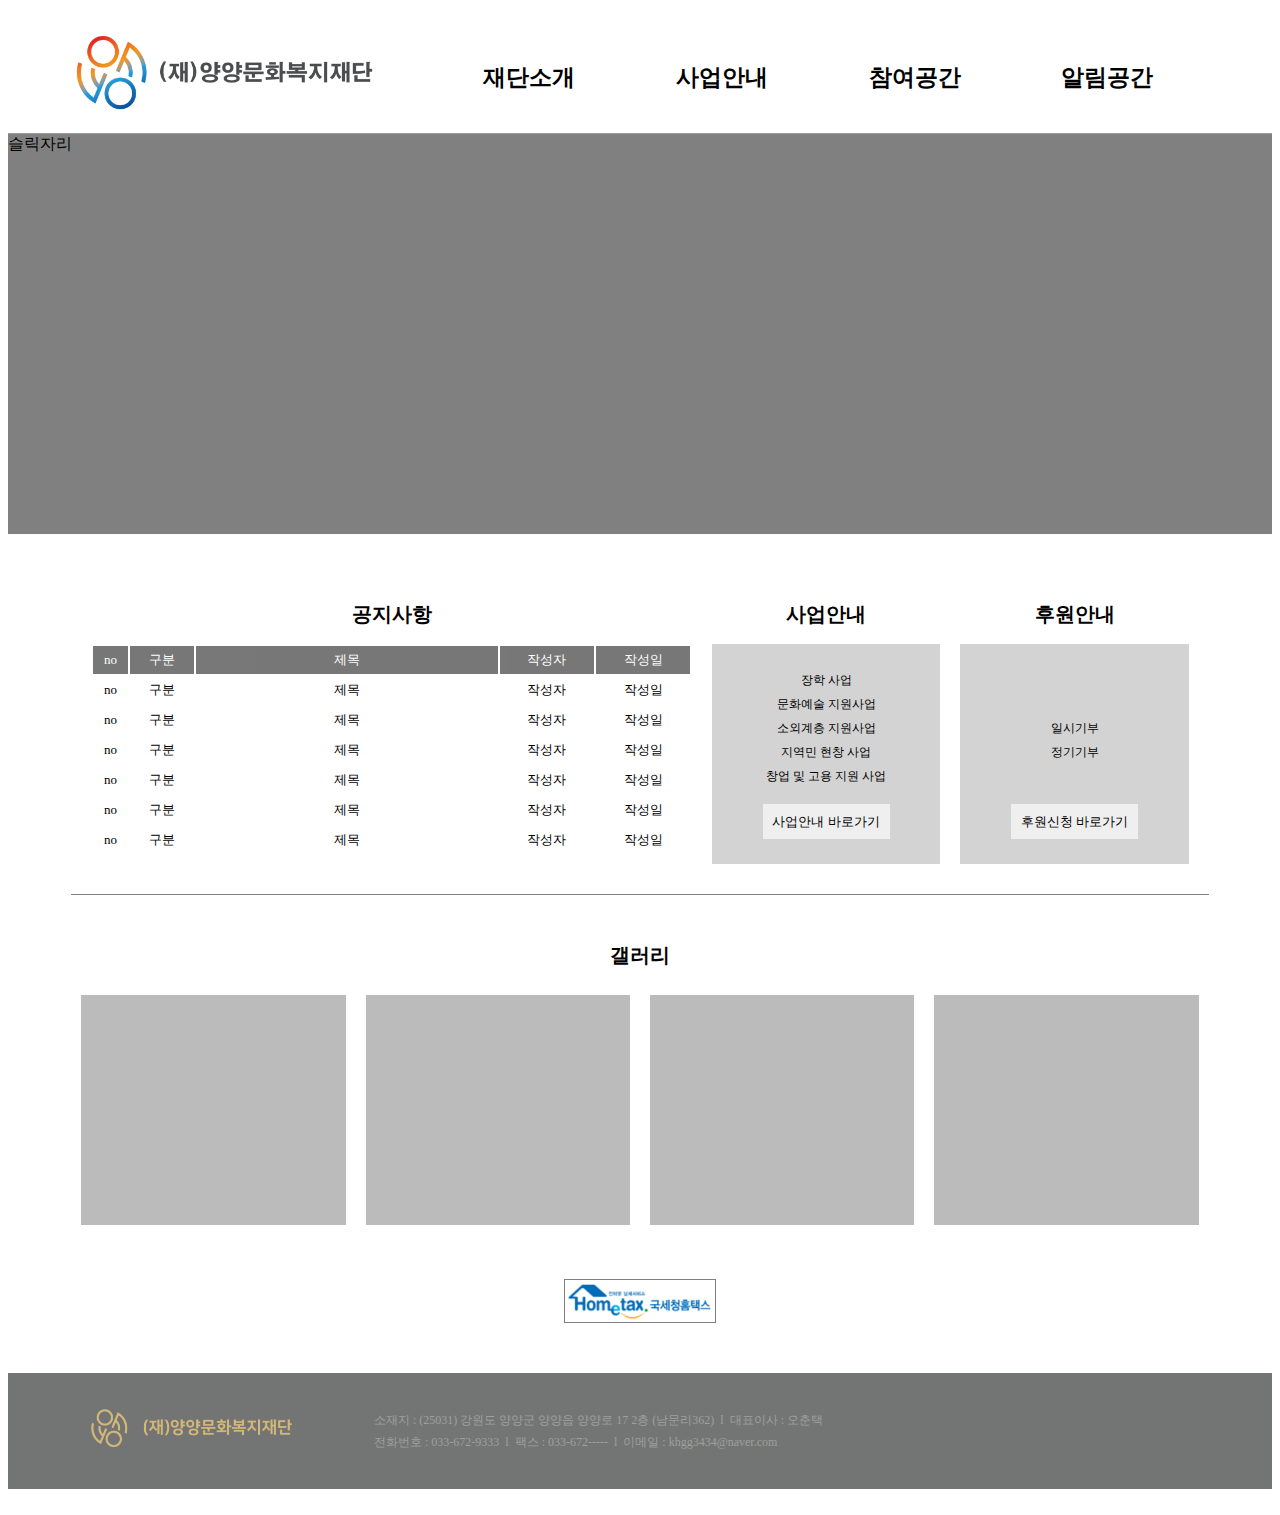
<file: index.html>
<!DOCTYPE html PUBLIC "-//W3C//DTD XHTML 1.0 Transitional//EN" "http://www.w3.org/TR/xhtml1/DTD/xhtml1-transitional.dtd">
<html xmlns="http://www.w3.org/1999/xhtml" xml:lang="ko" lang="ko">
<head>
    <meta charset="utf-8">
    <meta http-equiv="content-type" content="text/html; charset=utf-8"/>
    <meta name="viewport" content="width=device-width, initial-scale=1.0">
    <meta name="language" content="kr"/>
    <meta name="referrer" content="always">
    <title>(재)양양문화복지재단 </title>
    <meta name="keywords" content="(재)양양문화복지재단"/>
    <meta name="description" content="(재)양양문화복지재단"/>
    <meta property="og:title" content="(재)양양문화복지재단"/>
    <meta property="og:site_name" content="(재)양양문화복지재단" />
    <meta property="og:type" content="website" />
    <meta property="og:description" content="(재)양양문화복지재단"/>

 
    <link rel="stylesheet" type="text/css" href="css/styles.css">
    <meta name="keywords" content="양양문화복지재단, 양양문화재단, 양양복지재단, 양양재단, 양양군 문화재단" />


    <!--favicon-->
        <link rel="shortcut icon" href="img/logo.ico">
        <meta name="robots" content="index,follow">


</head>

    
    
<body>

    <!--HEADER-->

    <div id="header" class="whole-header" >
        <div class="header">
            <div class="header01">
            <a href="index.html" class="logo"><img src="img/logo_h.png" style="max-height: 85px; "></a></div> 
            <div class="header02">
                    <li class="depth01"> <h2>재단소개</h2>
                        <ul class="depth02">
                            <li> <a href="1about/1-1.html">인사말</a></li>
                            <li> <a href="1about/1-2.html">운영규정</a></li>
                            <li> <a href="1about/1-3.html">오시는 길</a></li>
                            <li> <a href="1about/1-4.html">CI소개</a></li>
                        </ul>
                    </li>
                    <li class="depth01"> <h2>사업안내</h2>
                        <ul class="depth02">
                            <li> <a href="2business/2-1.html">장학 사업</a></li>
                            <li> <a href="2business/2-2.html">문화예술 지원사업</a></li>
                            <li> <a href="2business/2-3.html">소외계층 지원사업</a></li>
                            <li> <a href="2business/2-4.html">자랑스러운 양양인상</a></li>
                            <li> <a href="2business/2-5.html">창업 및 고용지원</a></li>
                        </ul>
                    </li>
                    <li class="depth01"><h2>참여공간</h2>
                        <ul class="depth02">
                            <li> <a href="3participate/3-1.html">사업 신청</a></li>
                            <li> <a href="3participate/3-2.html">후원 신청</a></li>
                        </ul>
                    </li>
                    <li class="depth01"><h2>알림공간</h2>
                        <ul class="depth02">
                            <li> <a href="4notice/4-1">공지사항</a></li>                            
                            <li> <a href="4notice/4-2">재단갤러리</a></li>
                            <li> <a href="4notice/4-3">연간 기부금 모금액 및 활용 실적</a></li>
                        </ul>
                    </li>
            </div>
        </div>  
    </div>
 









    <!--SLICK-->

    <div id="slick" class="slick">
        <div>슬릭자리</div>
    </div>

    <!--BODY-->
    <div id="whole-body">

        <div id="body">
    
            <!--BODY1-->  
            <div id="body1">
                
                <div class="body1s">
                    <span class="main-ttl">공지사항</span>
                      <div>
                        <table #id="main-notice">
                            <thead>
                    
                                <tr class="tbl_head">
                                    <td>no</td><td>구분</td><td class="tbl_ttl">제목</td><td>작성자</td><td>작성일</td>    
                                </tr>
                                <tr>
                                    <td>no</td><td>구분</td><td class="tbl_ttl">제목</td><td>작성자</td><td>작성일</td>    
                                </tr>
                                <tr>
                                    <td>no</td><td>구분</td><td class="tbl_ttl">제목</td><td>작성자</td><td>작성일</td>    
                                </tr>
                                <tr>
                                    <td>no</td><td>구분</td><td class="tbl_ttl">제목</td><td>작성자</td><td>작성일</td>    
                                </tr>
                                <tr>
                                    <td>no</td><td>구분</td><td class="tbl_ttl">제목</td><td>작성자</td><td>작성일</td>    
                                </tr>
                                <tr>
                                    <td>no</td><td>구분</td><td class="tbl_ttl">제목</td><td>작성자</td><td>작성일</td>    
                                </tr>
                                <tr>
                                    <td>no</td><td>구분</td><td class="tbl_ttl">제목</td><td>작성자</td><td>작성일</td>    
                                </tr>
                            
                            </thead>
                            <tbody>
                                <tr>
        
                                </tr>
                            </tbody>
                            <tfoot>
        
                            </tfoot>
                        </table>
                     </div>
                </div>
                <div class="body1s" id="body-box">
                    <div>
                      <span class="main-ttl">사업안내</span>
                      <div class="box-hover">
                        <div><br>장학 사업<br>문화예술 지원사업<br>소외계층 지원사업<br>지역민 현창 사업<br>창업 및 고용 지원 사업<br></div>
                        <div><button><a href="./2business/2-1.html">&nbsp;사업안내 바로가기&nbsp;</a> </button></div>
                      </div>
                    </div>
                </div>
                <div class="body1s" id="body-box">
                    <div>
                    <span class="main-ttl">후원안내</span>
                    <div class="box-hover">
                        <div><br><br><br>일시기부<br>정기기부</div>
                        <div><button><a href="./3participate/3-2.html">&nbsp;후원신청 바로가기&nbsp;</a> </button></div>
                    </div>
                  </div>
                </div>
            </div>
            

            <div class="gong">

            </div>
                


                <!--GOTO BUTTON-->


            <!--BODY2-->
            <div id="body2">
                <span class="main-ttl">갤러리</span>
                <div class="body-gallery">
                    <div class="photo"></div>
                    <div class="photo"></div>
                    <div class="photo"></div>
                    <div class="photo"></div>
                
                </div>

                
            </div>
            

            

        </div>
        <div id="banner">
            <div><a href="https://hometax.go.kr"><img src="img/hometax.png" class="banner" alt="국세청홈택스"></a> </div>
    
        </div>
    </div>
     
</body>


<footer>
	<!-- footer -->
	<div id="footer">
		<div class="ftbody">	
			<div class="ftlogo" style="text-align:center;"><img src="img/logo_gray.png" alt="양문복_로고_gray" height="50px" /></div>
			<div class="ftinfo" >
                <p>소재지 : (25031) 강원도 양양군 양양읍 양양로 17 2층 (남문리362)&nbsp;&nbsp;l&nbsp;&nbsp;대표이사 : 오춘택</p>
                <p>전화번호 : 033-672-9333&nbsp;&nbsp;l&nbsp;&nbsp;팩스 : 033-672-----&nbsp;&nbsp;l&nbsp;&nbsp;이메일 : khgg3434@naver.com</p>
			</div>			
		</div>
    </div>

</footer>
​
</file>
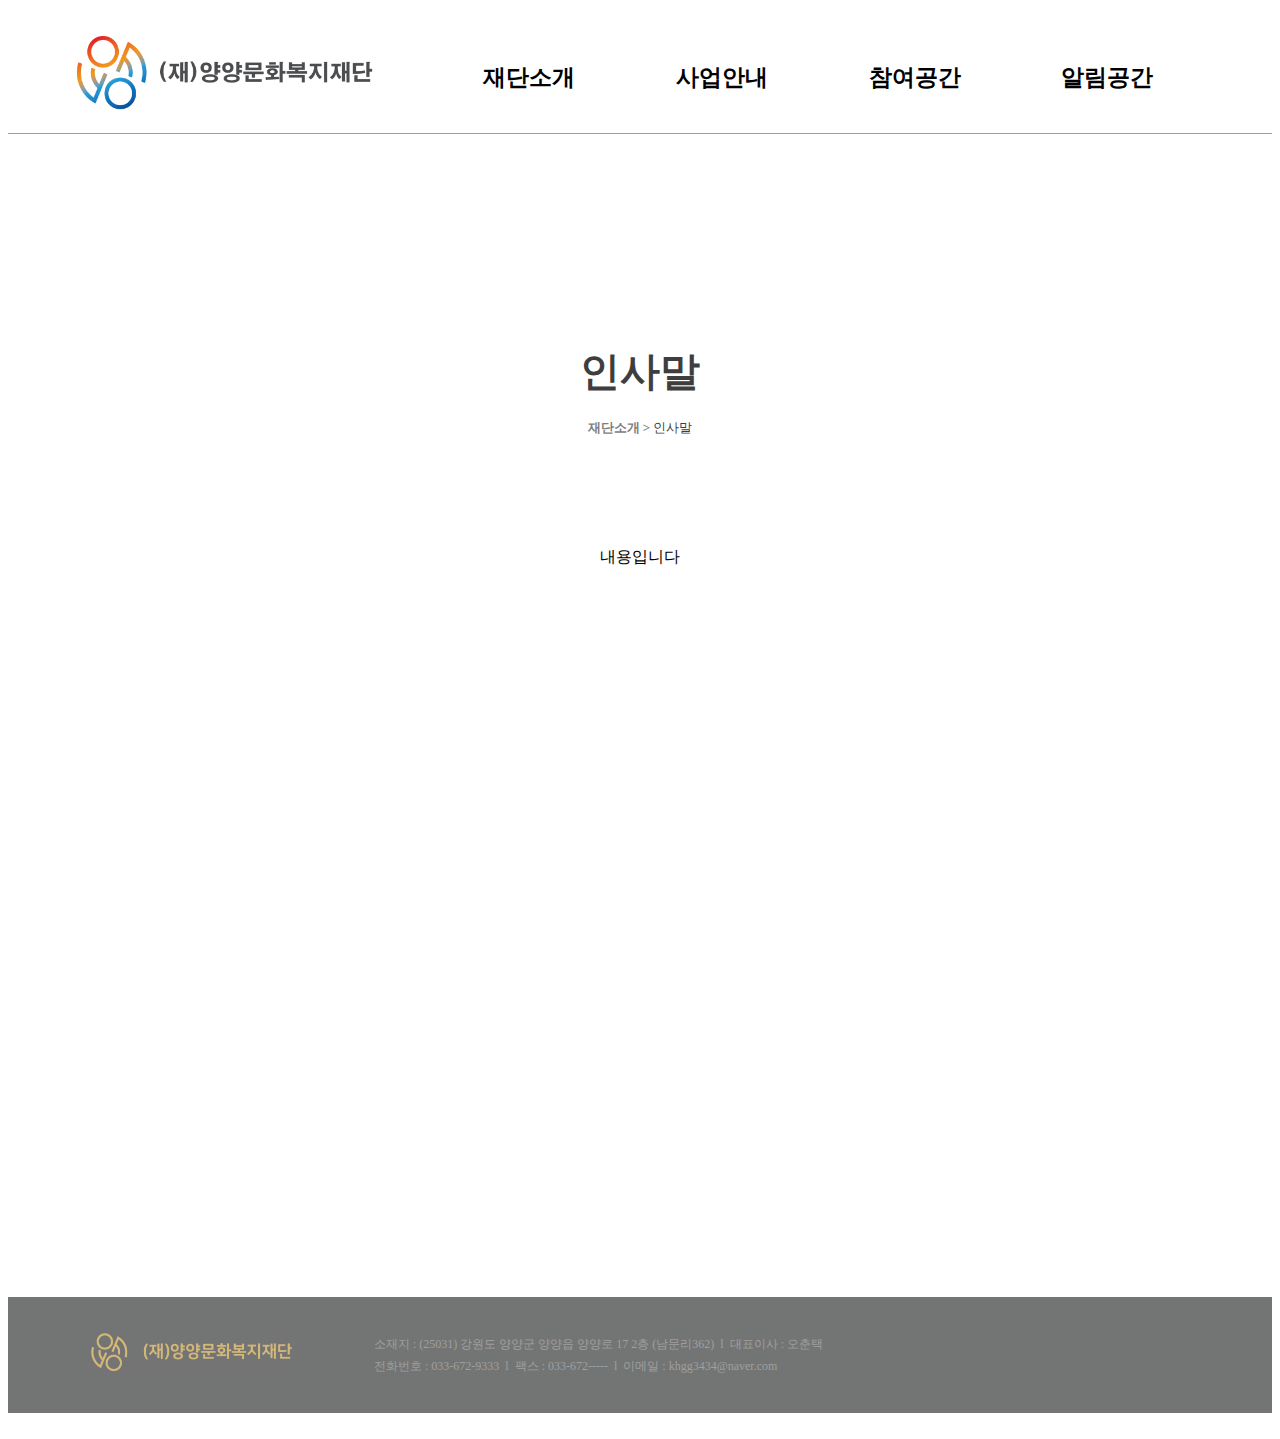
<file: 1about/1-1.html>
<!DOCTYPE html PUBLIC "-//W3C//DTD XHTML 1.0 Transitional//EN" "http://www.w3.org/TR/xhtml1/DTD/xhtml1-transitional.dtd">
<html xmlns="http://www.w3.org/1999/xhtml" xml:lang="ko" lang="ko">
<head>
    <meta charset="utf-8">
    <meta http-equiv="content-type" content="text/html; charset=utf-8"/>
    <meta name="viewport" content="width=device-width, initial-scale=1.0">
    <meta name="language" content="kr"/>
    <meta name="referrer" content="always">
    <title>(재)양양문화복지재단 </title>
    <meta name="keywords" content="(재)양양문화복지재단"/>
    <meta name="description" content="(재)양양문화복지재단"/>
    <meta property="og:title" content="(재)양양문화복지재단"/>
    <meta property="og:site_name" content="(재)양양문화복지재단" />
    <meta property="og:type" content="website" />
    <meta property="og:description" content="(재)양양문화복지재단"/>

 
    <link rel="stylesheet" type="text/css" href="../css/styles.css">
    <meta name="keywords" content="양양문화복지재단, 양양문화재단, 양양복지재단, 양양재단, 양양군 문화재단" />


    <!--favicon-->
        <link rel="shortcut icon" href="../img/logo.ico">
        <meta name="robots" content="index,follow">


</head>

    
    
<body>

    <!--HEADER-->

    <div id="header" class="whole-header" >
        <div class="header">
            <div class="header01">
            <a href="../index.html" class="logo"><img src="../img/logo_h.png" style="max-height: 85px; "></a></div> 
            <div class="header02">
                    <li class="depth01"> <h2>재단소개</h2>
                        <ul class="depth02">
                            <li> <a href="../1about/1-1.html">인사말</a></li>
                            <li> <a href="../1about/1-2.html">운영규정</a></li>
                            <li> <a href="../1about/1-3.html">오시는 길</a></li>
                            <li> <a href="../1about/1-4.html">CI소개</a></li>
                        </ul>
                    </li>
                    <li class="depth01"> <h2>사업안내</h2>
                        <ul class="depth02">
                            <li> <a href="../2business/2-1.html">장학 사업</a></li>
                            <li> <a href="../2business/2-2.html">문화예술 지원사업</a></li>
                            <li> <a href="../2business/2-3.html">소외계층 지원사업</a></li>
                            <li> <a href="../2business/2-4.html">자랑스러운 양양인상</a></li>
                            <li> <a href="../2business/2-5.html">창업 및 고용지원</a></li>
                        </ul>
                    </li>
                    <li class="depth01"><h2>참여공간</h2>
                        <ul class="depth02">
                            <li> <a href="../3participate/3-1.html">사업 신청</a></li>
                            <li> <a href="../3participate/3-2.html">후원 신청</a></li>
                        </ul>
                    </li>
                    <li class="depth01"><h2>알림공간</h2>
                        <ul class="depth02">
                            <li> <a href="../4notice/4-1">공지사항</a></li>                            
                            <li> <a href="../4notice/4-2">재단갤러리</a></li>
                            <li> <a href="../4notice/4-3">연간 기부금 모금액 및 활용 실적</a></li>
                        </ul>
                    </li>
            </div>
        </div>  
    </div>
 








    
</div>


<div id="chest">
    <div id="sub-ttl"> 인사말</div>
    <div class="sub-sub"><span>재단소개 > </span>인사말</div>
</div>

<div id="whole-body">
    <div class="sub-content"> 내용입니다
    </div>        


</div>




</body>



<footer>
	<!-- footer -->
	<div id="footer">
		<div class="ftbody">	
			<div class="ftlogo" style="text-align:center;"><img src="../img/logo_gray.png" alt="양문복_로고_gray" height="50px" /></div>
			<div class="ftinfo" >
                <p>소재지 : (25031) 강원도 양양군 양양읍 양양로 17 2층 (남문리362)&nbsp;&nbsp;l&nbsp;&nbsp;대표이사 : 오춘택</p>
                <p>전화번호 : 033-672-9333&nbsp;&nbsp;l&nbsp;&nbsp;팩스 : 033-672-----&nbsp;&nbsp;l&nbsp;&nbsp;이메일 : khgg3434@naver.com</p>
			</div>			
		</div>
    </div>

</footer>
​
</file>
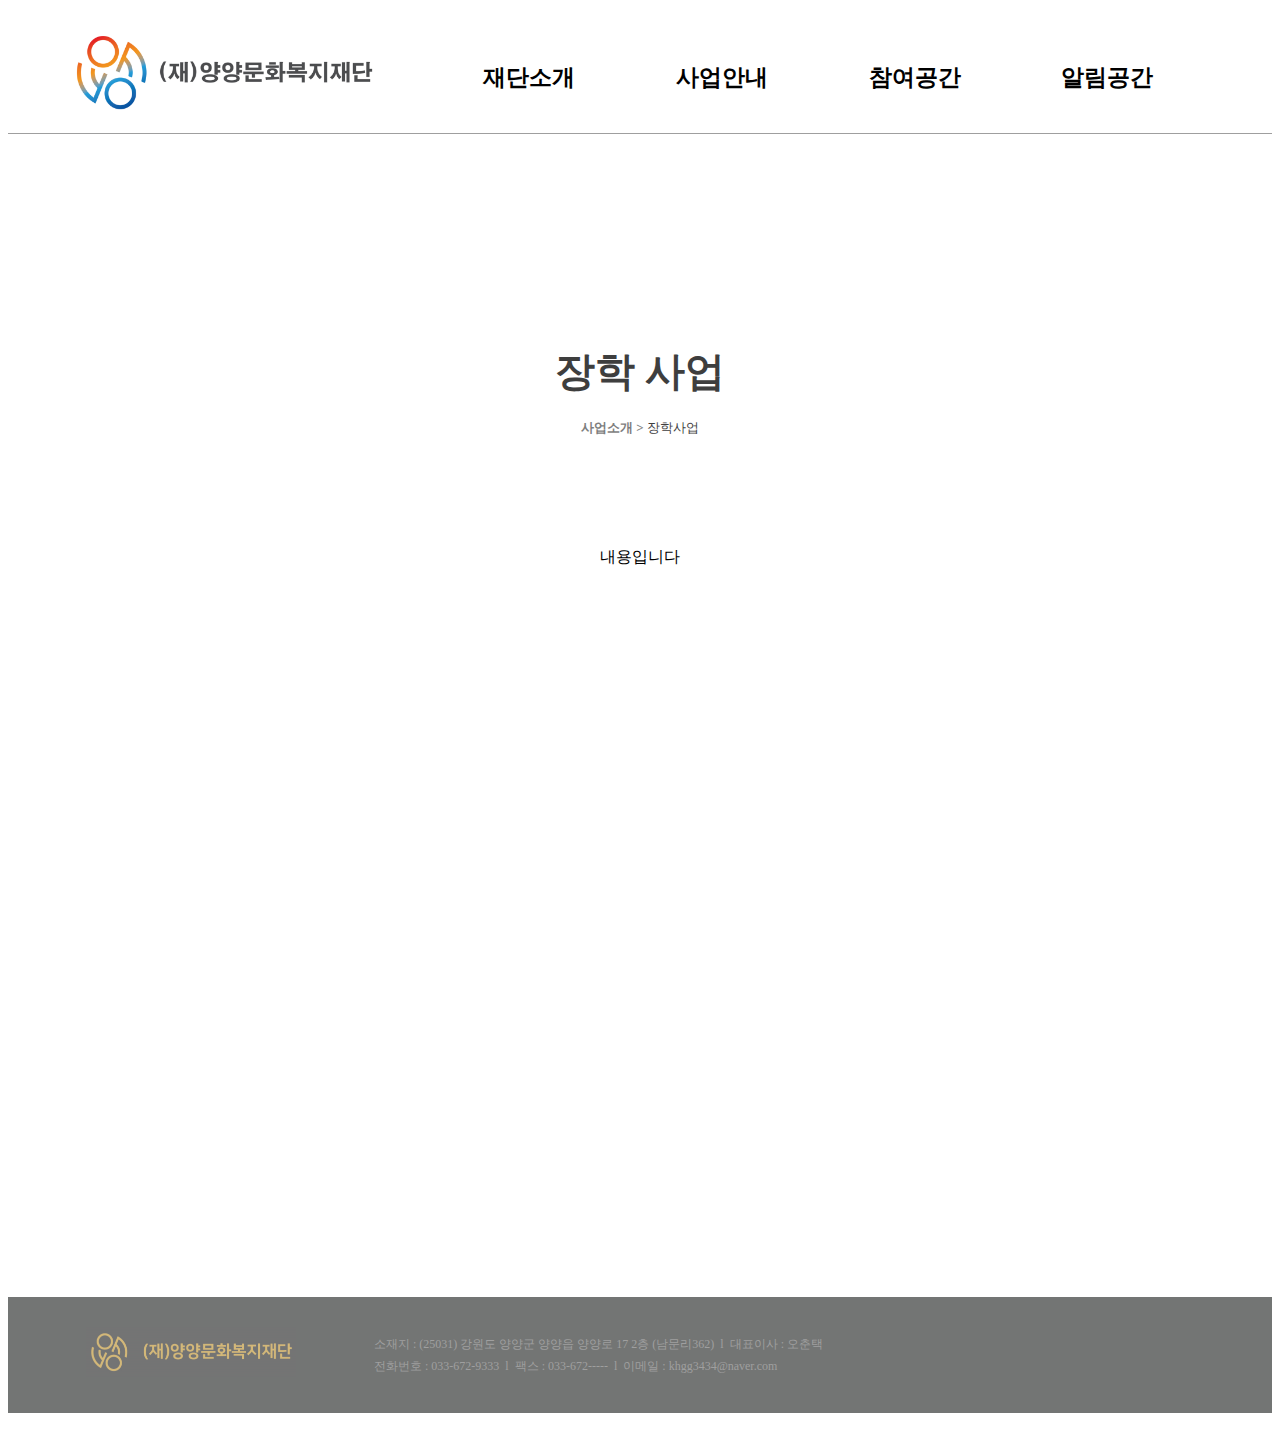
<file: 2business/2-1.html>
<!DOCTYPE html PUBLIC "-//W3C//DTD XHTML 1.0 Transitional//EN" "http://www.w3.org/TR/xhtml1/DTD/xhtml1-transitional.dtd">
<html xmlns="http://www.w3.org/1999/xhtml" xml:lang="ko" lang="ko">
<head>
    <meta charset="utf-8">
    <meta http-equiv="content-type" content="text/html; charset=utf-8"/>
    <meta name="viewport" content="width=device-width, initial-scale=1.0">
    <meta name="language" content="kr"/>
    <meta name="referrer" content="always">
    <title>(재)양양문화복지재단 </title>
    <meta name="keywords" content="(재)양양문화복지재단"/>
    <meta name="description" content="(재)양양문화복지재단"/>
    <meta property="og:title" content="(재)양양문화복지재단"/>
    <meta property="og:site_name" content="(재)양양문화복지재단" />
    <meta property="og:type" content="website" />
    <meta property="og:description" content="(재)양양문화복지재단"/>

 
    <link rel="stylesheet" type="text/css" href="../css/styles.css">
    <meta name="keywords" content="양양문화복지재단, 양양문화재단, 양양복지재단, 양양재단, 양양군 문화재단" />


    <!--favicon-->
        <link rel="shortcut icon" href="../img/logo.ico">
        <meta name="robots" content="index,follow">


</head>

    
    
<body>

    <!--HEADER-->

    <div id="header" class="whole-header" >
        <div class="header">
            <div class="header01">
            <a href="../index.html" class="logo"><img src="../img/logo_h.png" style="max-height: 85px; "></a></div> 
            <div class="header02">
                    <li class="depth01"> <h2>재단소개</h2>
                        <ul class="depth02">
                            <li> <a href="../1about/1-1.html">인사말</a></li>
                            <li> <a href="../1about/1-2.html">운영규정</a></li>
                            <li> <a href="../1about/1-3.html">오시는 길</a></li>
                            <li> <a href="../1about/1-4.html">CI소개</a></li>
                        </ul>
                    </li>
                    <li class="depth01"> <h2>사업안내</h2>
                        <ul class="depth02">
                            <li> <a href="../2business/2-1.html">장학 사업</a></li>
                            <li> <a href="../2business/2-2.html">문화예술 지원사업</a></li>
                            <li> <a href="../2business/2-3.html">소외계층 지원사업</a></li>
                            <li> <a href="../2business/2-4.html">자랑스러운 양양인상</a></li>
                            <li> <a href="../2business/2-5.html">창업 및 고용지원</a></li>
                        </ul>
                    </li>
                    <li class="depth01"><h2>참여공간</h2>
                        <ul class="depth02">
                            <li> <a href="../3participate/3-1.html">사업 신청</a></li>
                            <li> <a href="../3participate/3-2.html">후원 신청</a></li>
                        </ul>
                    </li>
                    <li class="depth01"><h2>알림공간</h2>
                        <ul class="depth02">
                            <li> <a href="../4notice/4-1">공지사항</a></li>                            
                            <li> <a href="../4notice/4-2">재단갤러리</a></li>
                            <li> <a href="../4notice/4-3">연간 기부금 모금액 및 활용 실적</a></li>
                        </ul>
                    </li>
            </div>
        </div>  
    </div>
 










    
</div>


<div id="chest">
    <div id="sub-ttl"> 장학 사업</div>
    <div class="sub-sub"><span>사업소개 > </span>장학사업</div>

</div>

<div id="whole-body">
    <div class="sub-content"> 내용입니다
    </div>        


</div>


</body>



<footer>
	<!-- footer -->
	<div id="footer">
		<div class="ftbody">	
			<div class="ftlogo" style="text-align:center;"><img src="../img/logo_gray.png" alt="양문복_로고_gray" height="50px" /></div>
			<div class="ftinfo" >
                <p>소재지 : (25031) 강원도 양양군 양양읍 양양로 17 2층 (남문리362)&nbsp;&nbsp;l&nbsp;&nbsp;대표이사 : 오춘택</p>
                <p>전화번호 : 033-672-9333&nbsp;&nbsp;l&nbsp;&nbsp;팩스 : 033-672-----&nbsp;&nbsp;l&nbsp;&nbsp;이메일 : khgg3434@naver.com</p>
			</div>			
		</div>
    </div>

</footer>
​
</file>
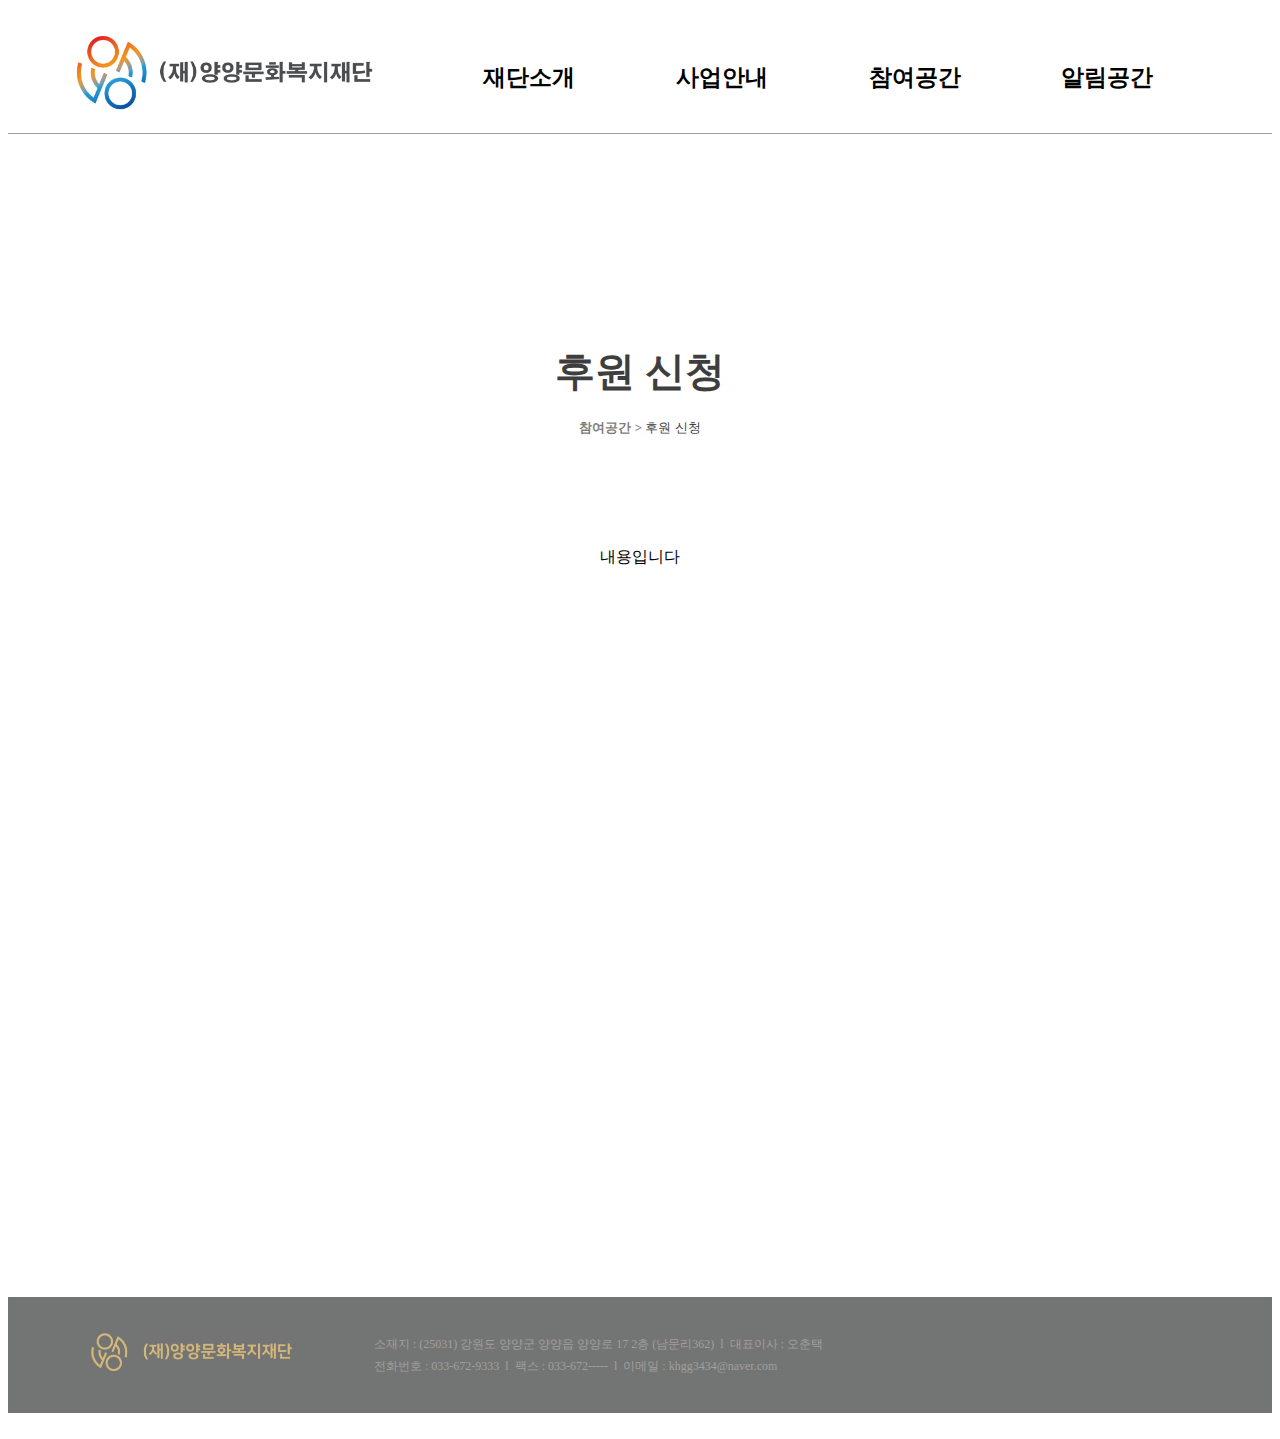
<file: 3participate/3-2.html>
<!DOCTYPE html PUBLIC "-//W3C//DTD XHTML 1.0 Transitional//EN" "http://www.w3.org/TR/xhtml1/DTD/xhtml1-transitional.dtd">
<html xmlns="http://www.w3.org/1999/xhtml" xml:lang="ko" lang="ko">
<head>
    <meta charset="utf-8">
    <meta http-equiv="content-type" content="text/html; charset=utf-8"/>
    <meta name="viewport" content="width=device-width, initial-scale=1.0">
    <meta name="language" content="kr"/>
    <meta name="referrer" content="always">
    <title>(재)양양문화복지재단 </title>
    <meta name="keywords" content="(재)양양문화복지재단"/>
    <meta name="description" content="(재)양양문화복지재단"/>
    <meta property="og:title" content="(재)양양문화복지재단"/>
    <meta property="og:site_name" content="(재)양양문화복지재단" />
    <meta property="og:type" content="website" />
    <meta property="og:description" content="(재)양양문화복지재단"/>

 
    <link rel="stylesheet" type="text/css" href="../css/styles.css">
    <meta name="keywords" content="양양문화복지재단, 양양문화재단, 양양복지재단, 양양재단, 양양군 문화재단" />


    <!--favicon-->
        <link rel="shortcut icon" href="../img/logo.ico">
        <meta name="robots" content="index,follow">


</head>

    
    
<body>

    <!--HEADER-->

    <div id="header" class="whole-header" >
        <div class="header">
            <div class="header01">
            <a href="../index.html" class="logo"><img src="../img/logo_h.png" style="max-height: 85px; "></a></div> 
            <div class="header02">
                    <li class="depth01"> <h2>재단소개</h2>
                        <ul class="depth02">
                            <li> <a href="../1about/1-1.html">인사말</a></li>
                            <li> <a href="../1about/1-2.html">운영규정</a></li>
                            <li> <a href="../1about/1-3.html">오시는 길</a></li>
                            <li> <a href="../1about/1-4.html">CI소개</a></li>
                        </ul>
                    </li>
                    <li class="depth01"> <h2>사업안내</h2>
                        <ul class="depth02">
                            <li> <a href="../2business/2-1.html">장학 사업 > </a></li>
                            <li> <a href="../2business/2-2.html">문화예술 지원사업</a></li>
                            <li> <a href="../2business/2-3.html">소외계층 지원사업</a></li>
                            <li> <a href="../2business/2-4.html">자랑스러운 양양인상</a></li>
                            <li> <a href="../2business/2-5.html">창업 및 고용지원</a></li>
                        </ul>
                    </li>
                    <li class="depth01"><h2>참여공간</h2>
                        <ul class="depth02">
                            <li> <a href="../3participate/3-1.html">사업 신청</a></li>
                            <li> <a href="../3participate/3-2.html">후원 신청</a></li>
                        </ul>
                    </li>
                    <li class="depth01"><h2>알림공간</h2>
                        <ul class="depth02">
                            <li> <a href="../4notice/4-1">공지사항</a></li>                            
                            <li> <a href="../4notice/4-2">재단갤러리</a></li>
                            <li> <a href="../4notice/4-3">연간 기부금 모금액 및 활용 실적</a></li>
                        </ul>
                    </li>
            </div>
        </div>  
    </div>
 











    
</div>


<div id="chest">
    <div id="sub-ttl"> 후원 신청</div>
    <div class="sub-sub"><span>참여공간 > </span>후원 신청</div>

</div>

<div id="whole-body">
    <div class="sub-content"> 내용입니다
    </div>        


</div>

</body>



<footer>
	<!-- footer -->
	<div id="footer">
		<div class="ftbody">	
			<div class="ftlogo" style="text-align:center;"><img src="../img/logo_gray.png" alt="양문복_로고_gray" height="50px" /></div>
			<div class="ftinfo" >
                <p>소재지 : (25031) 강원도 양양군 양양읍 양양로 17 2층 (남문리362)&nbsp;&nbsp;l&nbsp;&nbsp;대표이사 : 오춘택</p>
                <p>전화번호 : 033-672-9333&nbsp;&nbsp;l&nbsp;&nbsp;팩스 : 033-672-----&nbsp;&nbsp;l&nbsp;&nbsp;이메일 : khgg3434@naver.com</p>
			</div>			
		</div>
    </div>

</footer>
​
</file>
<file: css/styles.css>
@charset "utf-8";


/*COMMON*/

a {
    text-align: center;
    text-decoration: none;
    color: #3e3e3e; 
    font-family:-apple-system, BlinkMacSystemFont, 'Segoe UI', Roboto, Oxygen, Ubuntu, Cantarell, 'Open Sans', 'Helvetica Neue', sans-serif;
    line-height: 2.5;
    background-color: transparent;
    padding:0;
    margin:0;
}
a:active, a:hover, a:link, a:visited, a:focus {
    
    text-decoration: none;
    outline: none;
    color: black
}
    
/*HEADER*/

.whole-header {
    border-bottom: 1px solid #9f9f9f;
    margin: 0;
 }

 .header{
    display: grid; grid-template-columns: 1fr 3fr;
    padding-top: 15px; padding-bottom: 40px; 
    min-width: 1000px;
    /* border: 1px solid black; */
    margin-left: 5%; margin-right: 5%;
    height: 70px;
 }

.header02 {
    display: grid; grid-template-columns: 1fr 1fr 1fr 1fr;
    /* border: 1px solid blue; */
    margin-top: 15px;
    padding: 5px

}  

.depth01 ul li{
    display:none; padding-top: 5px;
}
.header02 li:hover ul li{
    display:block;
  }

  .depth01:hover h2{
    font-weight: bolder;
    text-decoration: underline;
}

.header01{
    vertical-align: flex;
    margin-top:3px
}
.logo{
    padding-left: 0px;
    padding-right:50px;
   
}


.depth01 {
    display: block; 
    text-align: center;
    /* border: 1px solid red; */
    font-size: 15px;
    padding-top: 0px;
    padding-bottom: 0px;

}



.depth02 {
    display: block; 
    padding-left: 0%;
    padding-right: 0%;
    text-align: center;
    /* border: 3px solid pink; */
    font-size: 15px;   line-height: 10px;
    list-style: none;
    position: relative;
    height: auto;
    background-color: white; opacity: 60%; color:black;
    min-width: 140px;   
}
.depth02 li:hover {
    background-color: gray; opacity: 60%; 
    color: white
}

/* SLICK */
.slick{
    padding:0; margin:auto; min-width: 1000px; min-height: 400px;
    /* border: 1px solid black; */
    background-color: gray;

}



/* BODY */
#whole-body{
    /* border: 1px solid black; */
    min-height: calc(100vh - 200px); text-align: center;
    }

#body{
    /* border: 1px solid black; */
    padding-top: 20px; padding-bottom: 4px; min-width: 1000px;
    margin-left: 5%; margin-right: 5%; height: auto;
    text-align: center; height: inherit;
}

#body1{
    /* border: 1px solid blue; */
    display: grid; grid-template-columns: 2.5fr 1fr 1fr;
    margin-top: 20px; margin-bottom: 20px;
    height: auto;
    padding-left:10px; padding-right:10px;
}

    #body1 .body1s{
        /* border: 1px solid red; */
        padding:10px; margin:0px;
        height:inherit;
    }

    .box-hover{
        height: 220px; 
        background-color: lightgray;
    }
       .box-hover:hover{
        background-color: darkslategray; opacity: 50%; color: white;
        
    }

    .box-hover div{
        font-size:12px;  min-height: 160px; vertical-align: flex; line-height: 2; }


    .box-hover button{
        border: none; 
    }
    
    /* .box-hover div{
        display:grid; grid-template-rows: 4hr 1hr
    } */
    

 
 

    #main-notice {
        font-size: 20px; line-height: 2;
        padding-left: 10px; padding-right: 10px
        /* border: 1.5px; border-bottom-style:solid; border-color: gray; */
    }
            table{
                /* border: 1px solid white; */
                                color: white;
                width: 100%; font-size:13px
            }
            .tbl_head td{
            background-color: #3e3e3e; opacity: 70%; color: white;
                /* border: 1px solid #9e9e9e; */
                margin:0px;
            
            }
            .tbl_ttl{
                width: 300px
            }
            td{
                line-height: 2;                ;
                color: black
            }
            tr:hover{
                margin:0; padding:0;
                background-color: darkslategray; opacity: 20%; color:black;
            }


            .main-ttl {
                font-size: 20px; line-height: 3;  font-weight: bolder;
                /* border: 1.5px; border-bottom-style:solid; border-color: gray; */
            }

.gong{
    height: 10px; border-top: 1px solid gray;
    }

#body2 {             
    /* border: 1px solid blue; */
    margin-top: 20px; margin-bottom: 0px;
    height: 350px;
    
        }
        .body-gallery{
            display: grid; grid-template-columns: 1fr 1fr 1fr 1fr;
            height: 250px; 
            /* border:1px solid black; */
            }
        .photo{
            height: inherit&-3px; 
            /* border:1px solid gray; */
            margin: 10px;  background-color: #9e9e9e; opacity: 70%; color: white;
            }
        .photo:hover{
            height: inherit&-3px; 
            /* border:1px solid gray; */
            margin: 10px; background-color: darkslategray; opacity: 70%; color: white;
            }
 

#banner{
    position: relative; display: grid; text-align: center; vertical-align:center;
}
.banner{
    width: 150px; border: solid gray 0.2px;
}

/* SUBPAGES */
#chest{margin-top:200px; text-align: center; vertical-align:center; padding:0px;
    max-height: 300px; min-width: 1000px; margin-bottom: 50px;}
#sub-ttl {
     padding: 10px; font-size: 40px; font-weight: bold; color: #3e3e3e;
    }

.sub-sub span{ 
    font-size: 13px;  font-weight: bold; color: #7e7e7e; 
    }  
.sub-sub{ 
    font-size: 13px;  color: #3e3e3e; padding: 10px; margin-bottom: 30px; 
    }   

.sub-content{
    min-width: 1000px; margin: 100px;
    /* border: solid 0.5px #9e9e9e;  */
    color: black; text-align: center;
    }


/* FOOTER */
#footer {margin:0; padding: 30px 0; background-color: #737574; margin-top: 50px;}

#footer .ftbody {
    position:relative; display: grid; grid-template-columns: 1fr 3fr; 
}
#footer .ftlogo {padding-left: 50px; }

#footer div a, #footer address, #footer p, #footer address a {
    text-indent: 50px; color: #9f9f9f; 
    text-align: left; font-size: 12px; line-height: 10px;}
</file>
